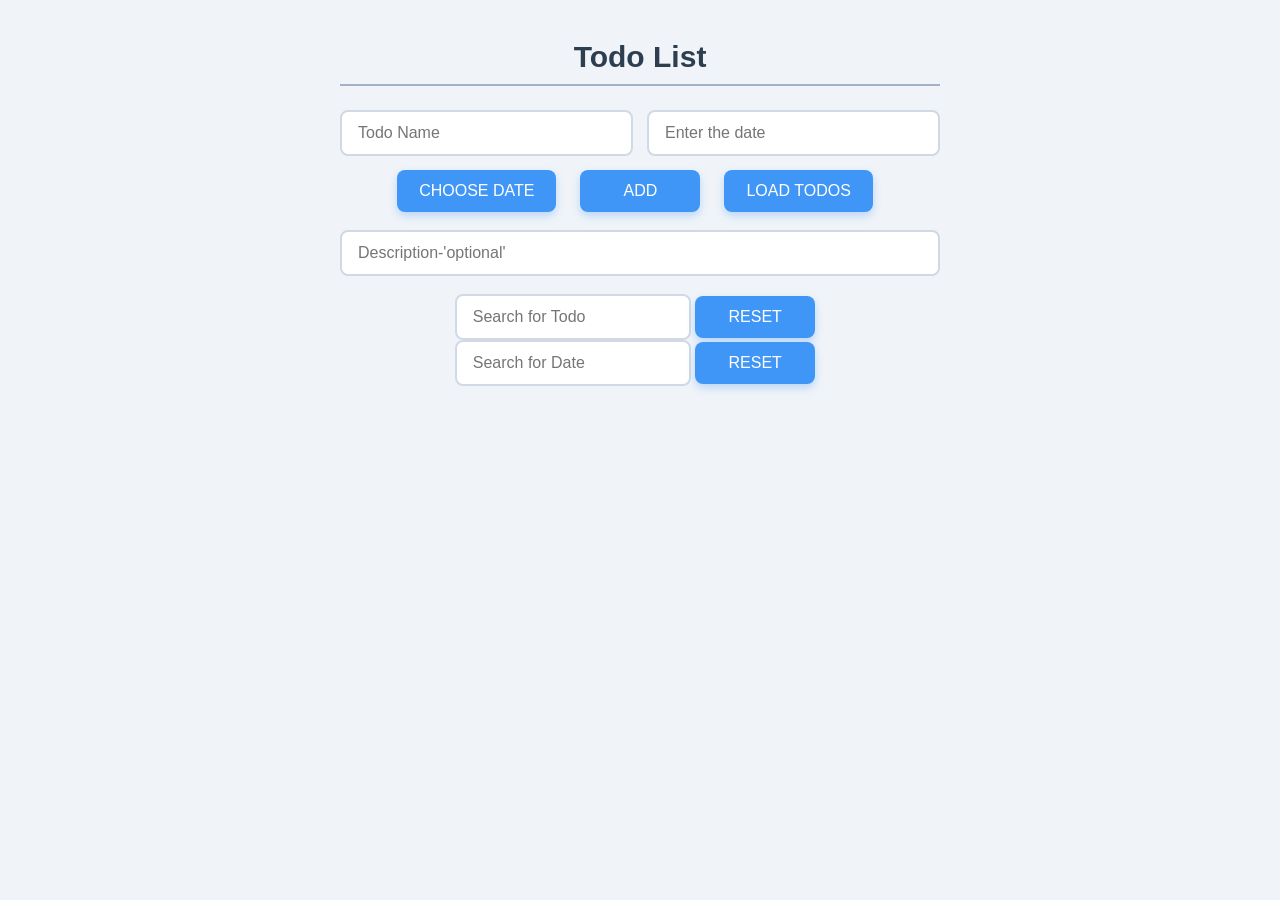
<file: index.html>
<!DOCTYPE html>
<html>
  <head>
    <title>Todo list</title>
    <link rel="stylesheet" href="newjava.css">
  </head>
  <body>
    <p>Todo List</p>
    <div class="input-group">
    <input placeholder="Todo Name"
    class="js-name-input">
    
    <input placeholder="Enter the date"
    class="js-date-input">
   
    <button class="top-button" onclick="chooseDate()">CHOOSE DATE</button>
     <button class="top-button" onclick=" addTodo()">ADD</button>
      <button  class="top-button" onclick="loadTodos()">LOAD TODOS</button>
    </div>
    <div class="input-group">

      <input placeholder=Description-'optional'
    class="js-description-input">

    </div>
    <div>
    <input placeholder="Search for Todo"
    class="js-search-input">
    <button class="search-button" onclick="
    ResetTodo();
    ">RESET</button>
   </div>

   <div>
    <input placeholder="Search for Date"
    class="js-searchdate-input">
    <button class="search-button" onclick="
    ResetDate();
    ">RESET</button>
   </div>

    <div class="js-todo-list "></div>


    <script src="newjava.js"></script>
  </body>
</html>
</file>
<file: newjava.css>
body {
  font-family: Arial, Helvetica, sans-serif;
  background: #f0f4f8;
  color: #2c3e50;
  margin: 0;
  padding: 10px 20px;
  display: flex;
  flex-direction: column;
  align-items: center;
}

p {
  font-size: 30px;
  font-weight: 700;
  margin-bottom: 24px;
  border-bottom: 2px solid #a3b1c6;
  padding-bottom: 10px;
  width: 100%;
  max-width: 600px;
  text-align: center;
}

.input-group {
  display: flex;
  flex-wrap: wrap;
  gap: 14px;
  width: 100%;
  max-width: 600px;
  justify-content: center;
  margin-bottom: 18px;
}

input.js-name-input,
input.js-date-input,
input.js-description-input,
input.js-search-input,
input.js-searchdate-input {
  flex: 1 1 200px;
  padding: 12px 16px;
  font-size: 1rem;
  border: 2px solid #d1d9e6;
  border-radius: 8px;
  background-color: #ffffff;
  transition: border-color 0.3s ease;
}

input.js-name-input:focus,
input.js-date-input:focus,
input.js-description-input:focus,
input.js-search-input:focus,
input.js-searchdate-input:focus {
  border-color: #4096f7;
  outline: none;
}

button {
  background-color: #4096f7;
  color: #fff;
  border: none;
  border-radius: 8px;
  padding: 12px 22px;
  font-size: 1rem;
  cursor: pointer;
  min-width: 120px;
  transition: background-color 0.25s ease;
  box-shadow: 0 4px 8px rgba(64, 150, 247, 0.3);
  margin-right: 10px; 
}

button:hover{
  background-color: #2c7bd9;
  outline: none;
}

.js-todo-list {
  width: 100%;
  max-width: 600px;
  margin-top: 10px;
}


.todo-item {
  background: #fff;
  border-radius: 100px;
  padding: 16px 20px;
  margin-bottom: 16px;
  display: flex;
  align-items: center;
  justify-content: space-between;
  flex-wrap: wrap;
  font-size: 1rem;
  transition: #d4edda 0.2s ease;
}


.todo-item input[type="checkbox"] {
  transform: scale(1.5);
  cursor: pointer;
}

.todo-item button {
  background-color: #e74c3c;
  padding: 8px 14px;
  font-size: 0.9rem;
  border-radius: 6px;
  min-width: auto;
  box-shadow: 0 3px 6px rgba(231, 76, 60, 0.3);
  margin-right: 12px;
}
.dela{
  background-color:#e74c3c ;
}

.dela:hover
{
   background-color:#bb3122;
   box-shadow: 0 4px 10px rgba(192, 57, 43, 0.5);
}


.todo-item button:hover {
  background-color: #bb3122;
  box-shadow: 0 4px 10px rgba(192, 57, 43, 0.5);
}


.undo-banner {
  position: fixed;
  bottom: 25px;
  left: 50%;
  transform: translateX(-50%);
  background-color: #34495e;
  color: white;
  padding: 16px 28px;
  border-radius: 12px;
  display: flex;
  gap: 16px;
  align-items: center;
  z-index: 9999;
  font-size: 1rem;
  box-shadow: 0 5px 15px rgba(52, 73, 94, 0.4);
}

.undo-banner button {
  background-color: #4096f7;
  border-radius: 8px;
  padding: 8px 20px;
  font-weight: 600;
  border: none;
  cursor: pointer;
  box-shadow: 0 4px 8px rgba(64, 150, 247, 0.4);
  transition: background-color 0.3s ease;
  margin-right: 12px;
}

.undo-banner button:hover {
  background-color: #2c7bd9;
}

.clear-btn,
.Acending-Sort {
  margin-top: 20px;
}


@media (max-width: 640px) {
  .input-group {
    flex-direction: column;
    gap: 16px;
    max-width: 380px;
  }

  .todo-item {
    font-size: 1rem;
  }

  button {
    min-width: 100%;
    margin-right: 0; 
  }

  .todo-item button {
    margin-right: 0;
    margin-bottom: 8px;
  }

  .alldone,
  .DeleteDoneTodo,
  .dela{
    margin-top: 20px;
  }
  .search-button{
    margin-top: 10px;
    margin-bottom: 10px;
  }
}
</file>
